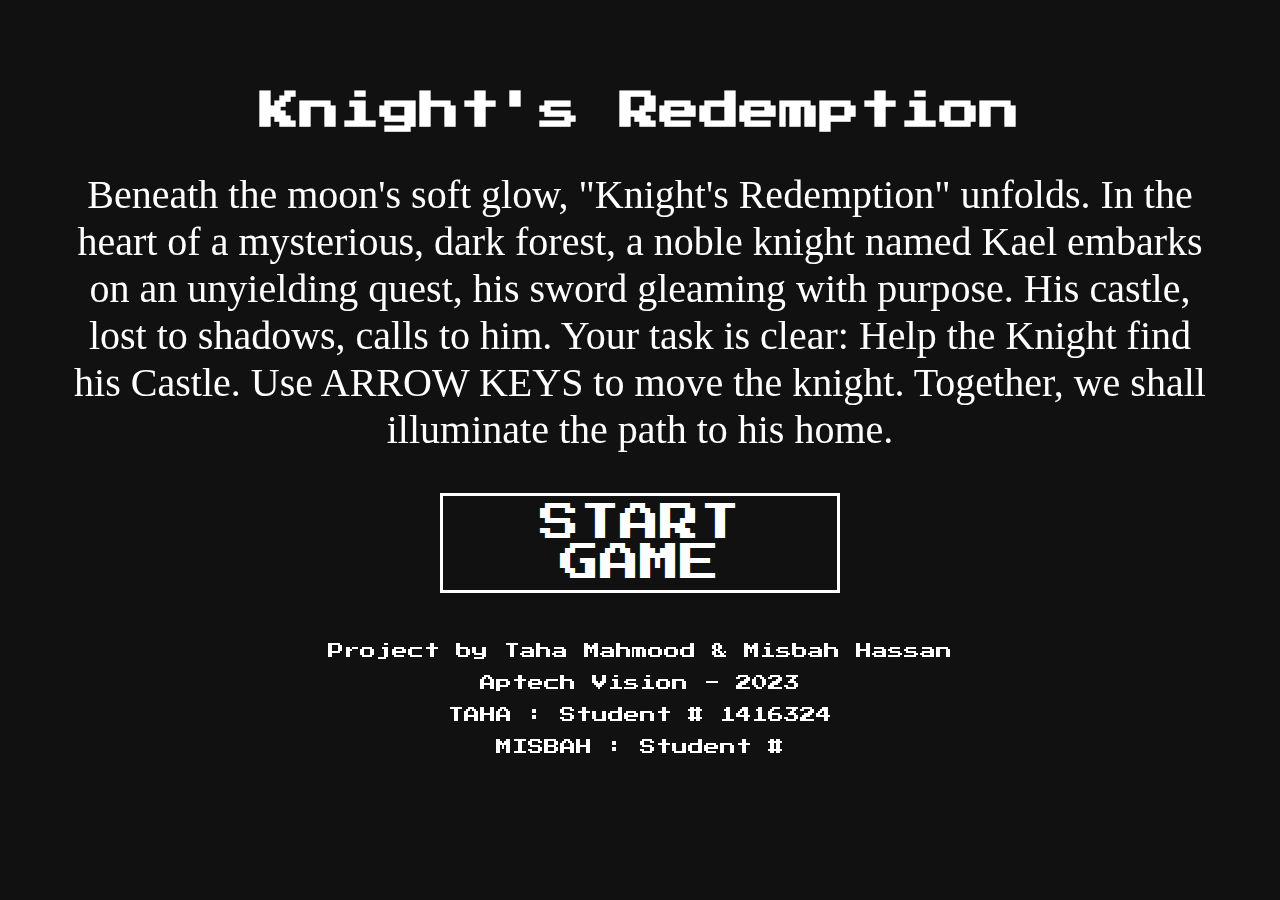
<file: index.html>
<!DOCTYPE html>
<html lang="en">
<head>
    <meta charset="UTF-8">
    <meta name="viewport" content="width=device-width, initial-scale=1.0">
    <title>Knight's Redemption</title>
    <link rel="preconnect" href="https://fonts.googleapis.com">
    <link rel="preconnect" href="https://fonts.gstatic.com" crossorigin>
    <link href="https://fonts.googleapis.com/css2?family=Press+Start+2P&display=swap" rel="stylesheet">
    <link href="https://unpkg.com/aos@2.3.1/dist/aos.css" rel="stylesheet">
    <link rel="icon" type="image/x-icon" href="./img/FantasyWarrior/Sprites/icon.png">
    <link rel="stylesheet" href="style.css">
</head>
<body>
    <div class="start">
    <h1 data-aos="zoom-in" style="font-size: 40px;">Knight's Redemption</h1>
    <p data-aos="zoom-in" style="font-size: 40px; font-family:cursive;">Beneath the moon's soft glow, "Knight's Redemption" unfolds. In the heart of a mysterious, dark forest, a noble knight named Kael embarks on an unyielding quest, his sword gleaming with purpose. His castle, lost to shadows, calls to him. Your task is clear: Help the Knight find his Castle. Use ARROW KEYS to move the knight. Together, we shall illuminate the path to his home.</p>
    </div>
    <div data-aos="zoom-in" class="container">
         <a href="./index1.html">
            <button class="startgame">START GAME</button></a>
    </div>
    <div data-aos="zoom-in" class="names">
        <p>Project by Taha Mahmood & Misbah Hassan</p>
        <p>Aptech Vision - 2023</p>
        <p>TAHA : Student # 1416324 </p>
        <p>MISBAH : Student #  </p>
    </div>
</body>
</html>
<script src="https://unpkg.com/aos@2.3.1/dist/aos.js"></script>
<script>
    AOS.init();
  </script>
</file>
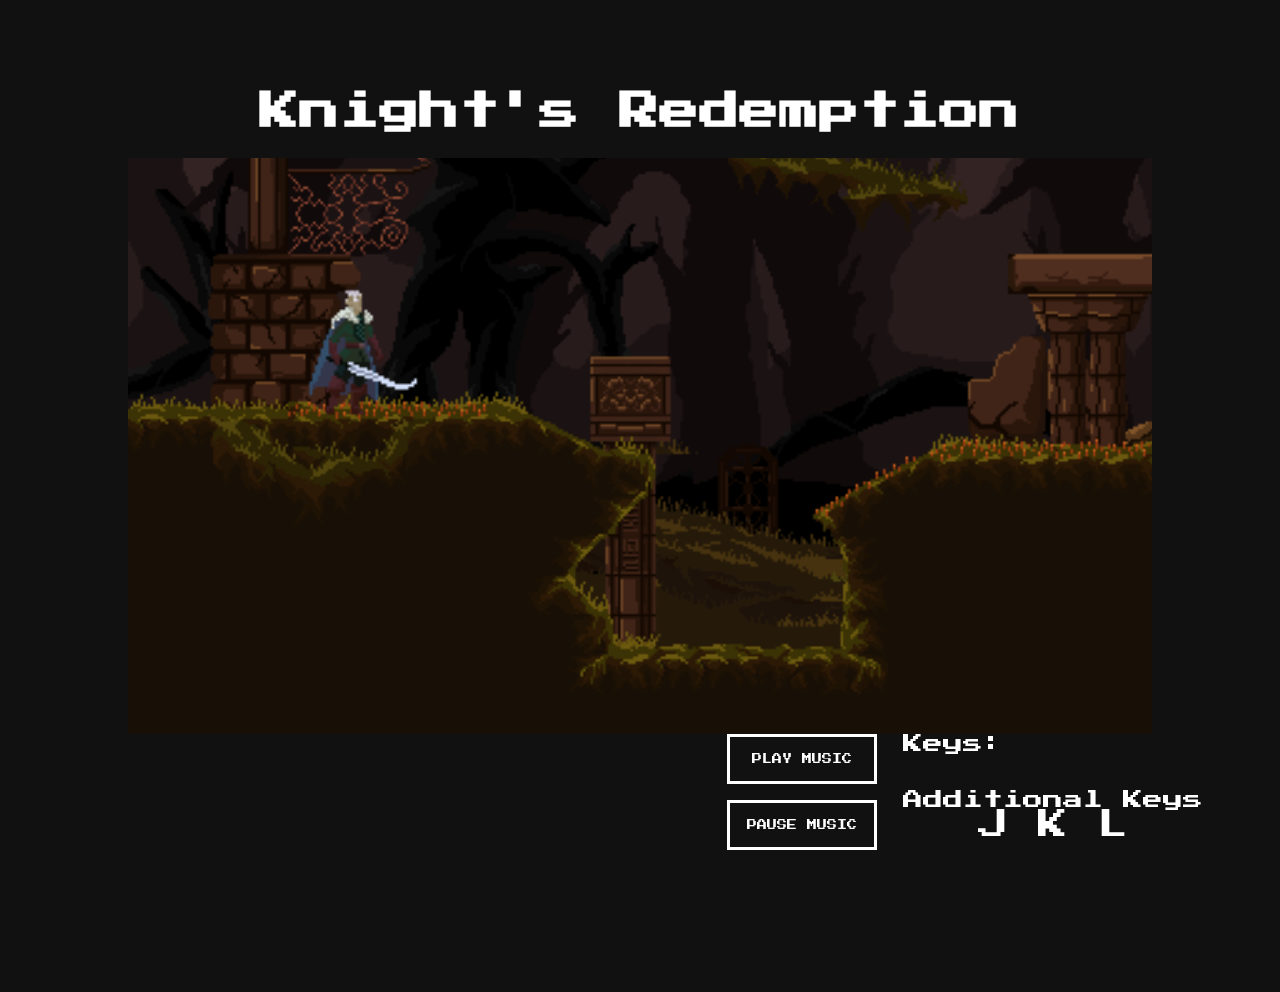
<file: index1.html>
<!DOCTYPE html>
<html lang="en">
<head>
  <meta charset="UTF-8">
  <meta name="viewport" content="width=device-width, initial-scale=1.0">
  <title>Knight's Redemption</title>
</head>
<link rel="preconnect" href="https://fonts.googleapis.com">
    <link rel="preconnect" href="https://fonts.gstatic.com" crossorigin>
    <link href="https://fonts.googleapis.com/css2?family=Press+Start+2P&display=swap" rel="stylesheet">
    <link href="https://unpkg.com/aos@2.3.1/dist/aos.css" rel="stylesheet">
    <link rel="stylesheet" href="https://cdnjs.cloudflare.com/ajax/libs/font-awesome/6.4.2/css/all.min.css" integrity="sha512-z3gLpd7yknf1YoNbCzqRKc4qyor8gaKU1qmn+CShxbuBusANI9QpRohGBreCFkKxLhei6S9CQXFEbbKuqLg0DA==" crossorigin="anonymous" referrerpolicy="no-referrer" />
    <link rel="icon" type="image/x-icon" href="./img/FantasyWarrior/Sprites/icon.png">
    <link rel="stylesheet" href="style.css">
<body>
  <div class="start">
    <h1 data-aos="zoom-in" style="font-size: 40px;">Knight's Redemption</h1>
  </div>
  <div class="game">
    <div
    id="displayText"
    style="
      position: absolute;
      color: white;
      align-items: center;
      justify-content: center;
      top: 0;
      right: 0;
      bottom: 0;
      left: 0;
      display: none;
    "
  >
    You Won
  </div>
    <canvas></canvas>
  </div>
  <div class="foot">
    <div data-aos="zoom-in" class="names">
          <p>Project by Taha Mahmood & Misbah Hassan</p>
          <p>Aptech Vision - 2023</p>
          <p>TAHA : Student # 1416324</p>
          <p>MISBAH : Student # 1416352</p>

    </div>

    <div>
      <button class="music" onclick="music.play()">PLAY MUSIC <i class="fa-solid fa-play"></i></button>
      <br>
      <br>
      <button class="music" onclick="music.pause()">PAUSE MUSIC <i class="fa-solid fa-pause"></i></button>
    </div>

    <div data-aos="zoom-in">
      <div class="keyhead">Keys:</div>
      <div class="keys">
        <i class="fa-regular fa-square-caret-up fa-xl"></i>
      </div>
      <br>
      <div class="keys">
        <span><i class="fa-regular fa-square-caret-left fa-xl"></i></span>
        <!-- &nbsp; -->
        <span><i class="fa-regular fa-square-caret-right fa-xl"></i></span>
      </div>
      <div class="keyhead" style="margin-top: 20px;">Additional Keys</div>
      <div class="keys">
        <span>J</span>
        <span>K</span>
        <span>L</span>
      </div>      
    </div>
  </div>
</body>
</html>
<script src="./js/utils.js"></script>
<script src="./js/classes/CollisionBlock.js"></script>
<script src="./js/classes/Sprite.js"></script>
<script src="./js/classes/Player.js"></script>
<script src="./js/data/collisions.js"></script>
<script src="index.js"></script>
<script src="https://unpkg.com/aos@2.3.1/dist/aos.js"></script>
<script>
  AOS.init();
</script>
</file>
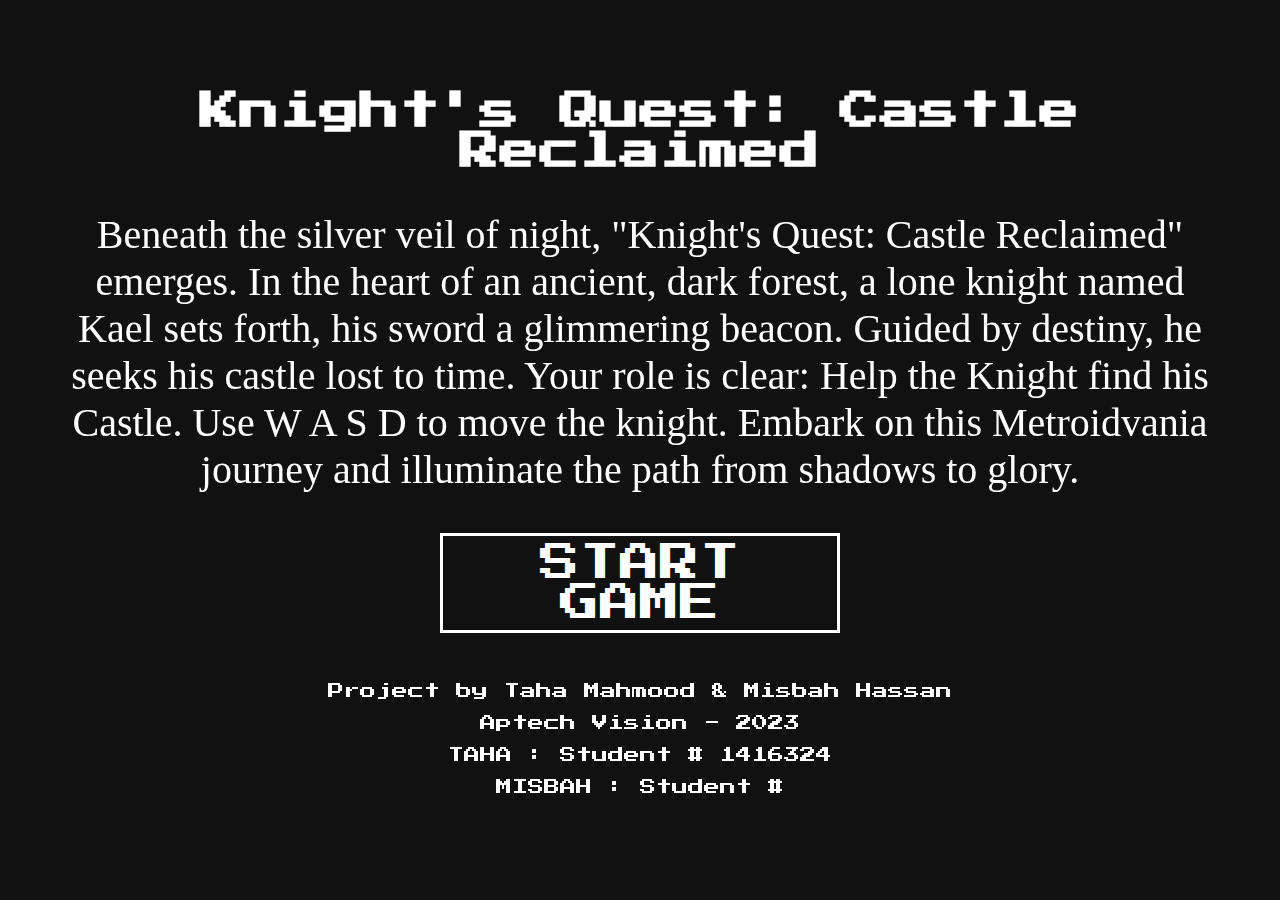
<file: intro.html>
<!DOCTYPE html>
<html lang="en">
<head>
    <meta charset="UTF-8">
    <meta name="viewport" content="width=device-width, initial-scale=1.0">
    <title>Document</title>
    <link rel="preconnect" href="https://fonts.googleapis.com">
    <link rel="preconnect" href="https://fonts.gstatic.com" crossorigin>
    <link href="https://fonts.googleapis.com/css2?family=Press+Start+2P&display=swap" rel="stylesheet">
    <link href="https://unpkg.com/aos@2.3.1/dist/aos.css" rel="stylesheet">
    <link rel="stylesheet" href="style.css">
</head>
<body>
    <div class="start">
    <h1 data-aos="zoom-in" style="font-size: 40px;">Knight's Quest: Castle Reclaimed</h1>
    <p data-aos="zoom-in" style="font-size: 40px; font-family:cursive;">Beneath the silver veil of night, "Knight's Quest: Castle Reclaimed" emerges. In the heart of an ancient, dark forest, a lone knight named Kael sets forth, his sword a glimmering beacon. Guided by destiny, he seeks his castle lost to time. Your role is clear: Help the Knight find his Castle. Use W A S D to move the knight. Embark on this Metroidvania journey and illuminate the path from shadows to glory.</p>
    </div>
    <div data-aos="zoom-in" class="container">
         <a href="./index.html">
            <button class="startgame">START GAME</button></a>
    </div>
    <div data-aos="zoom-in" class="names">
        <p>Project by Taha Mahmood & Misbah Hassan</p>
        <p>Aptech Vision - 2023</p>
        <p>TAHA : Student # 1416324 </p>
        <p>MISBAH : Student #  </p>
    </div>
</body>
</html>
<script src="https://unpkg.com/aos@2.3.1/dist/aos.js"></script>
<script>
    AOS.init();
  </script>
</file>
<file: style.css>
body {
    font-family: 'Press Start 2P', cursive;
    color: white;
    background: #111111;
    padding: 5%;
    margin: 0;
    height: 100%;
    overflow: hidden
  }
.start{
        text-align: center;
        width: 100%;
    }
.game{
    width: 100%;
    display: flex;
    justify-content: center;
  }
.foot{
    display: flex;
    justify-content: space-around;
  }
.keyhead{
    font-size: 20px;
  }
.keys{
    font-size: 30px;
    text-align: center;
  }

.container {
    width: 100%;
    display: flex;
    justify-content: center;
}

.startgame{
    font-size: 40px;
    font-family: 'Press Start 2P', cursive;
    border: 3px solid #ffffff;
    color: #ffffff;
    background: #111111;
    height: 100px;
    width: 400px;
}
.startgame:hover {
  border: none;
  background: #ffffff;
  color: #111111;
}
.music{
  font-size: 10px;
  font-family: 'Press Start 2P', cursive;
  border: 3px solid #ffffff;
  color: #ffffff;
  background: #111111;
  height: 50px;
  width: 150px;
}
.music:hover{
  border: none;
  background: #ffffff;
  color: #111111;
}
.names{
    text-align: center;
    margin-top: 50px;
}
</file>
